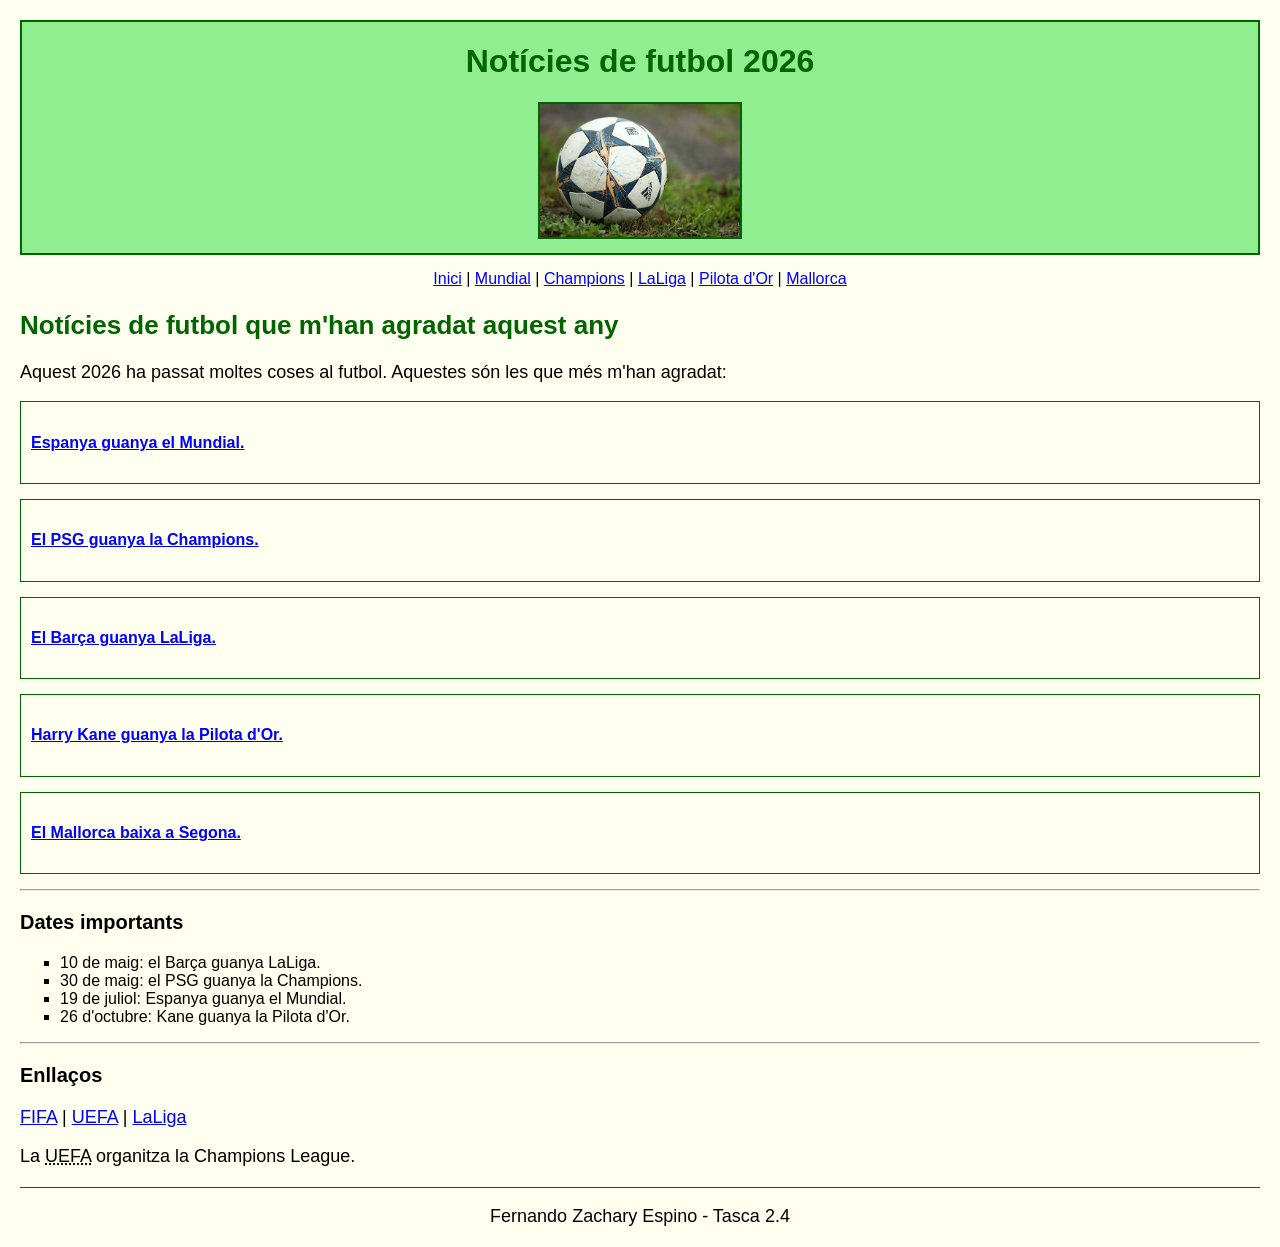
<file: noticies.html/index.html>
<!DOCTYPE html>
<html lang="ca">
<head>
  <meta charset="UTF-8">
  <title>Notícies de futbol 2026</title>
  <meta name="description" content="Notícies de futbol de l'any 2026">
  <meta name="keywords" content="futbol, notícies, 2026">
  <meta name="author" content="Fernando Zachary Espino">
  <!-- Favicon -->
  <link rel="shortcut icon" href="img/logo.png">
  <!-- Full d'estils -->
  <link rel="stylesheet" href="css/estils.css">
</head>

<body>
  <!-- Capçalera -->
  <header id="capcalera">
    <h1>Notícies de futbol 2026</h1>
    <!-- Imatge de la pàgina -->
    <img class="logo" src="img/logo.png" alt="Pilota de futbol">
  </header>

  <!-- Menú -->
  <nav id="menu">
    <a href="index.html">Inici</a> |
    <a href="mundial.html">Mundial</a> |
    <a href="champions.html">Champions</a> |
    <a href="laliga.html">LaLiga</a> |
    <a href="pilota_or.html">Pilota d'Or</a> |
    <a href="mallorca.html">Mallorca</a>
  </nav>

  <!-- Contingut -->
  <section>
    <h2>Notícies de futbol que m'han agradat aquest any</h2>
    <p>Aquest 2026 ha passat moltes coses al futbol. Aquestes són les que més m'han agradat:</p>

    <article class="noticia">
      <h4><a href="mundial.html">Espanya guanya el Mundial.</a></h4>
    </article>

    <article class="noticia">
      <h4><a href="champions.html">El PSG guanya la Champions.</a></h4>
    </article>

    <article class="noticia">
      <h4><a href="laliga.html">El Barça guanya LaLiga.</a></h4>
    </article>

    <article class="noticia">
      <h4><a href="pilota_or.html">Harry Kane guanya la Pilota d'Or.</a></h4>
    </article>

    <article class="noticia">
      <h4><a href="mallorca.html">El Mallorca baixa a Segona.</a></h4>
    </article>

    <hr>

    <!-- Llista -->
    <h3>Dates importants</h3>
    <ul>
      <li>10 de maig: el Barça guanya LaLiga.</li>
      <li>30 de maig: el PSG guanya la Champions.</li>
      <li>19 de juliol: Espanya guanya el Mundial.</li>
      <li>26 d'octubre: Kane guanya la Pilota d'Or.</li>
    </ul>

    <hr>

    <!-- Enllaços externs -->
    <h3>Enllaços</h3>
    <p>
      <a href="https://www.fifa.com/" target="_blank">FIFA</a> |
      <a href="https://www.uefa.com/" target="_blank">UEFA</a> |
      <a href="https://www.laliga.com/" target="_blank">LaLiga</a>
    </p>
    <p>La <abbr title="Union of European Football Associations">UEFA</abbr> organitza la Champions League.</p>
  </section>

  <!-- Peu de pàgina -->
  <footer id="peu">
    <p>Fernando Zachary Espino - Tasca 2.4</p>
  </footer>
</body>
</html>
</file>
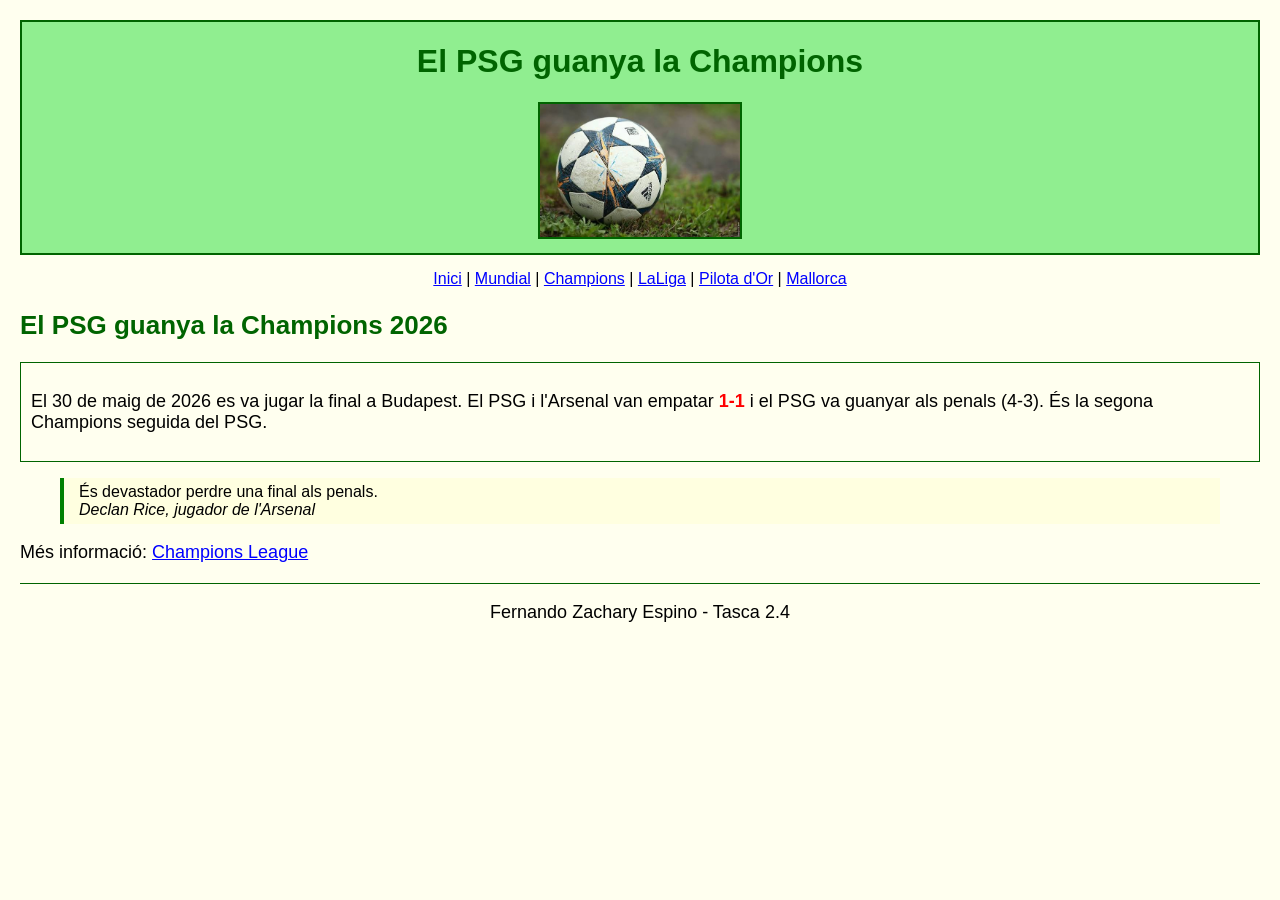
<file: noticies.html/champions.html>
<!DOCTYPE html>
<html lang="ca">
<head>
  <meta charset="UTF-8">
  <title>El PSG guanya la Champions</title>
  <meta name="description" content="Notícies de futbol de l'any 2026">
  <meta name="keywords" content="futbol, notícies, 2026">
  <meta name="author" content="Fernando Zachary Espino">
  <!-- Favicon -->
  <link rel="shortcut icon" href="img/logo.png">
  <!-- Full d'estils -->
  <link rel="stylesheet" href="css/estils.css">
</head>

<body>
  <!-- Capçalera -->
  <header id="capcalera">
    <h1>El PSG guanya la Champions</h1>
    <!-- Imatge de la pàgina -->
    <img class="logo" src="img/logo.png" alt="Pilota de futbol">
  </header>

  <!-- Menú -->
  <nav id="menu">
    <a href="index.html">Inici</a> |
    <a href="mundial.html">Mundial</a> |
    <a href="champions.html">Champions</a> |
    <a href="laliga.html">LaLiga</a> |
    <a href="pilota_or.html">Pilota d'Or</a> |
    <a href="mallorca.html">Mallorca</a>
  </nav>

  <!-- Contingut -->
  <section>
    <h2>El PSG guanya la Champions 2026</h2>
    <article class="noticia">
      <p>
        El 30 de maig de 2026 es va jugar la final a Budapest. El PSG i l'Arsenal
        van empatar <span class="destacat">1-1</span> i el PSG va guanyar als penals (4-3).
        És la segona Champions seguida del PSG.
      </p>
    </article>

    <!-- Cita -->
    <blockquote class="cita">
      És devastador perdre una final als penals.
      <br>
      <cite>Declan Rice, jugador de l'Arsenal</cite>
    </blockquote>

    <p>Més informació: <a href="https://www.uefa.com/uefachampionsleague/" target="_blank">Champions League</a></p>
  </section>

  <!-- Peu de pàgina -->
  <footer id="peu">
    <p>Fernando Zachary Espino - Tasca 2.4</p>
  </footer>
</body>
</html>
</file>
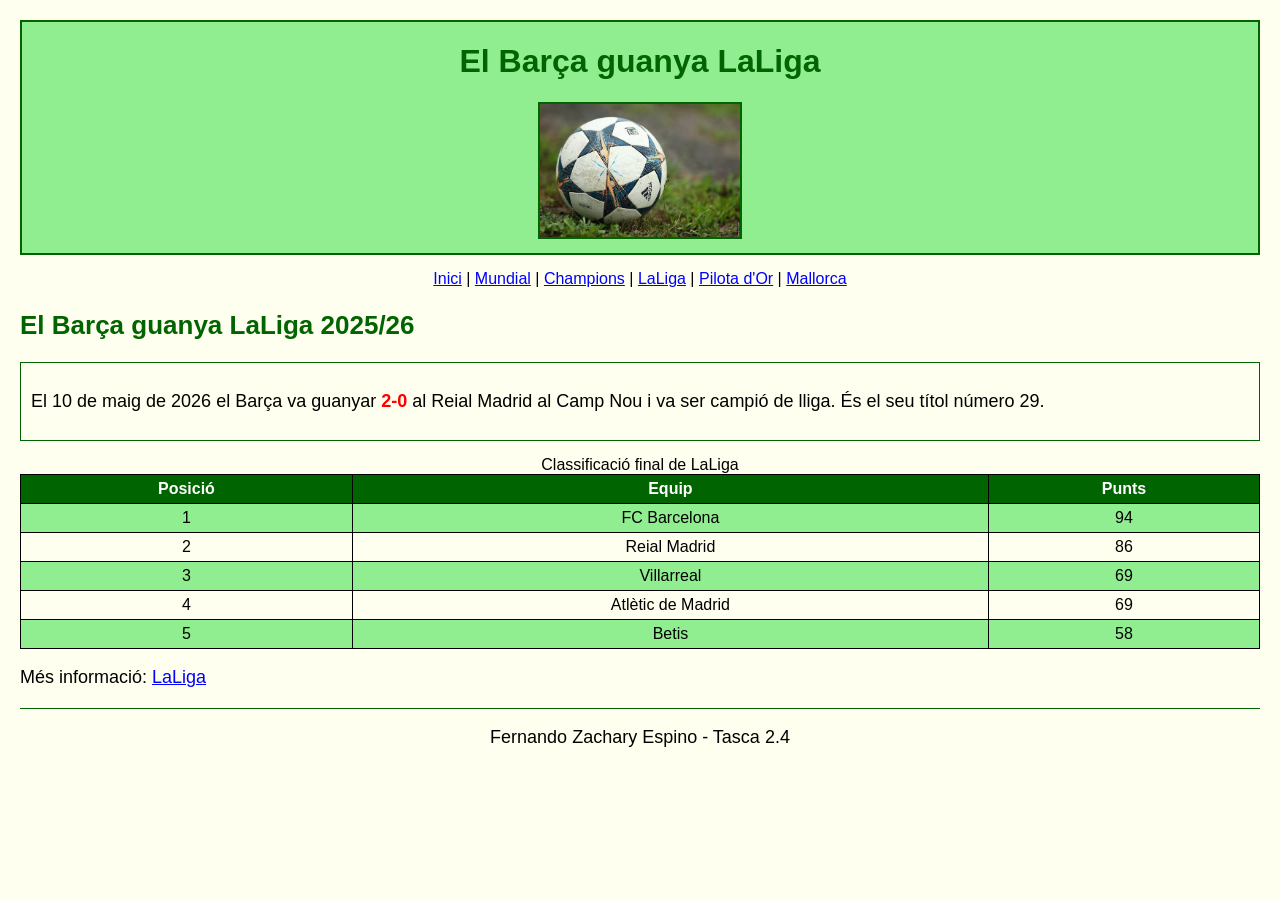
<file: noticies.html/laliga.html>
<!DOCTYPE html>
<html lang="ca">
<head>
  <meta charset="UTF-8">
  <title>El Barça guanya LaLiga</title>
  <meta name="description" content="Notícies de futbol de l'any 2026">
  <meta name="keywords" content="futbol, notícies, 2026">
  <meta name="author" content="Fernando Zachary Espino">
  <!-- Favicon -->
  <link rel="shortcut icon" href="img/logo.png">
  <!-- Full d'estils -->
  <link rel="stylesheet" href="css/estils.css">
</head>

<body>
  <!-- Capçalera -->
  <header id="capcalera">
    <h1>El Barça guanya LaLiga</h1>
    <!-- Imatge de la pàgina -->
    <img class="logo" src="img/logo.png" alt="Pilota de futbol">
  </header>

  <!-- Menú -->
  <nav id="menu">
    <a href="index.html">Inici</a> |
    <a href="mundial.html">Mundial</a> |
    <a href="champions.html">Champions</a> |
    <a href="laliga.html">LaLiga</a> |
    <a href="pilota_or.html">Pilota d'Or</a> |
    <a href="mallorca.html">Mallorca</a>
  </nav>

  <!-- Contingut -->
  <section>
    <h2>El Barça guanya LaLiga 2025/26</h2>
    <article class="noticia">
      <p>
        El 10 de maig de 2026 el Barça va guanyar <span class="destacat">2-0</span>
        al Reial Madrid al Camp Nou i va ser campió de lliga. És el seu títol número 29.
      </p>
    </article>

    <!-- Taula -->
    <table id="taula">
      <caption>Classificació final de LaLiga</caption>
      <tr>
        <th>Posició</th>
        <th>Equip</th>
        <th>Punts</th>
      </tr>
      <tr>
        <td>1</td>
        <td>FC Barcelona</td>
        <td>94</td>
      </tr>
      <tr>
        <td>2</td>
        <td>Reial Madrid</td>
        <td>86</td>
      </tr>
      <tr>
        <td>3</td>
        <td>Villarreal</td>
        <td>69</td>
      </tr>
      <tr>
        <td>4</td>
        <td>Atlètic de Madrid</td>
        <td>69</td>
      </tr>
      <tr>
        <td>5</td>
        <td>Betis</td>
        <td>58</td>
      </tr>
    </table>

    <p>Més informació: <a href="https://www.laliga.com/" target="_blank">LaLiga</a></p>
  </section>

  <!-- Peu de pàgina -->
  <footer id="peu">
    <p>Fernando Zachary Espino - Tasca 2.4</p>
  </footer>
</body>
</html>
</file>
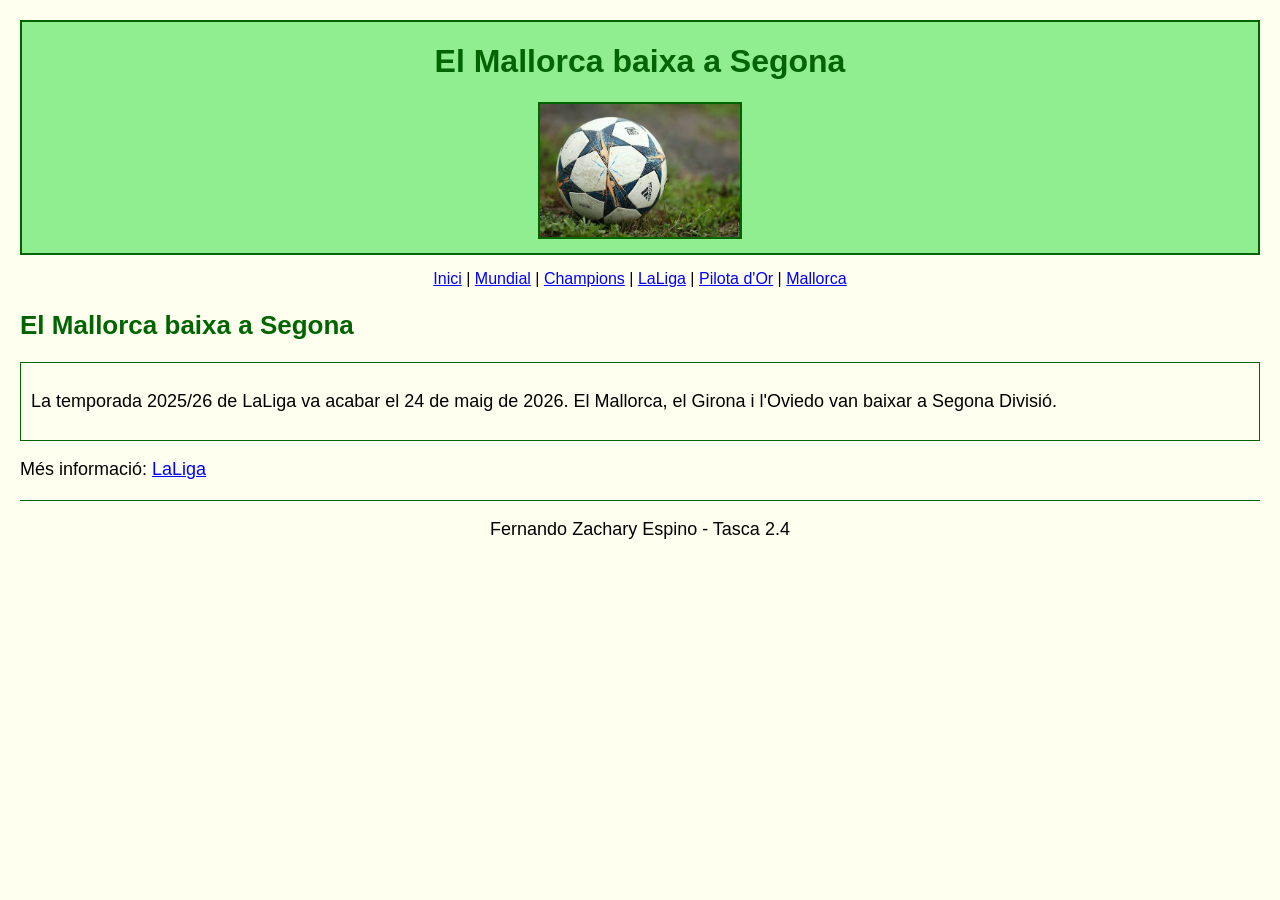
<file: noticies.html/mallorca.html>
<!DOCTYPE html>
<html lang="ca">
<head>
  <meta charset="UTF-8">
  <title>El Mallorca baixa a Segona</title>
  <meta name="description" content="Notícies de futbol de l'any 2026">
  <meta name="keywords" content="futbol, notícies, 2026">
  <meta name="author" content="Fernando Zachary Espino">
  <!-- Favicon -->
  <link rel="shortcut icon" href="img/logo.png">
  <!-- Full d'estils -->
  <link rel="stylesheet" href="css/estils.css">
</head>

<body>
  <!-- Capçalera -->
  <header id="capcalera">
    <h1>El Mallorca baixa a Segona</h1>
    <!-- Imatge de la pàgina -->
    <img class="logo" src="img/logo.png" alt="Pilota de futbol">
  </header>

  <!-- Menú -->
  <nav id="menu">
    <a href="index.html">Inici</a> |
    <a href="mundial.html">Mundial</a> |
    <a href="champions.html">Champions</a> |
    <a href="laliga.html">LaLiga</a> |
    <a href="pilota_or.html">Pilota d'Or</a> |
    <a href="mallorca.html">Mallorca</a>
  </nav>

  <!-- Contingut -->
  <section>
    <h2>El Mallorca baixa a Segona</h2>
    <article class="noticia">
      <p>
        La temporada 2025/26 de LaLiga va acabar el 24 de maig de 2026.
        El Mallorca, el Girona i l'Oviedo van baixar a Segona Divisió.
      </p>
    </article>

    <p>Més informació: <a href="https://www.laliga.com/" target="_blank">LaLiga</a></p>
  </section>

  <!-- Peu de pàgina -->
  <footer id="peu">
    <p>Fernando Zachary Espino - Tasca 2.4</p>
  </footer>
</body>
</html>
</file>
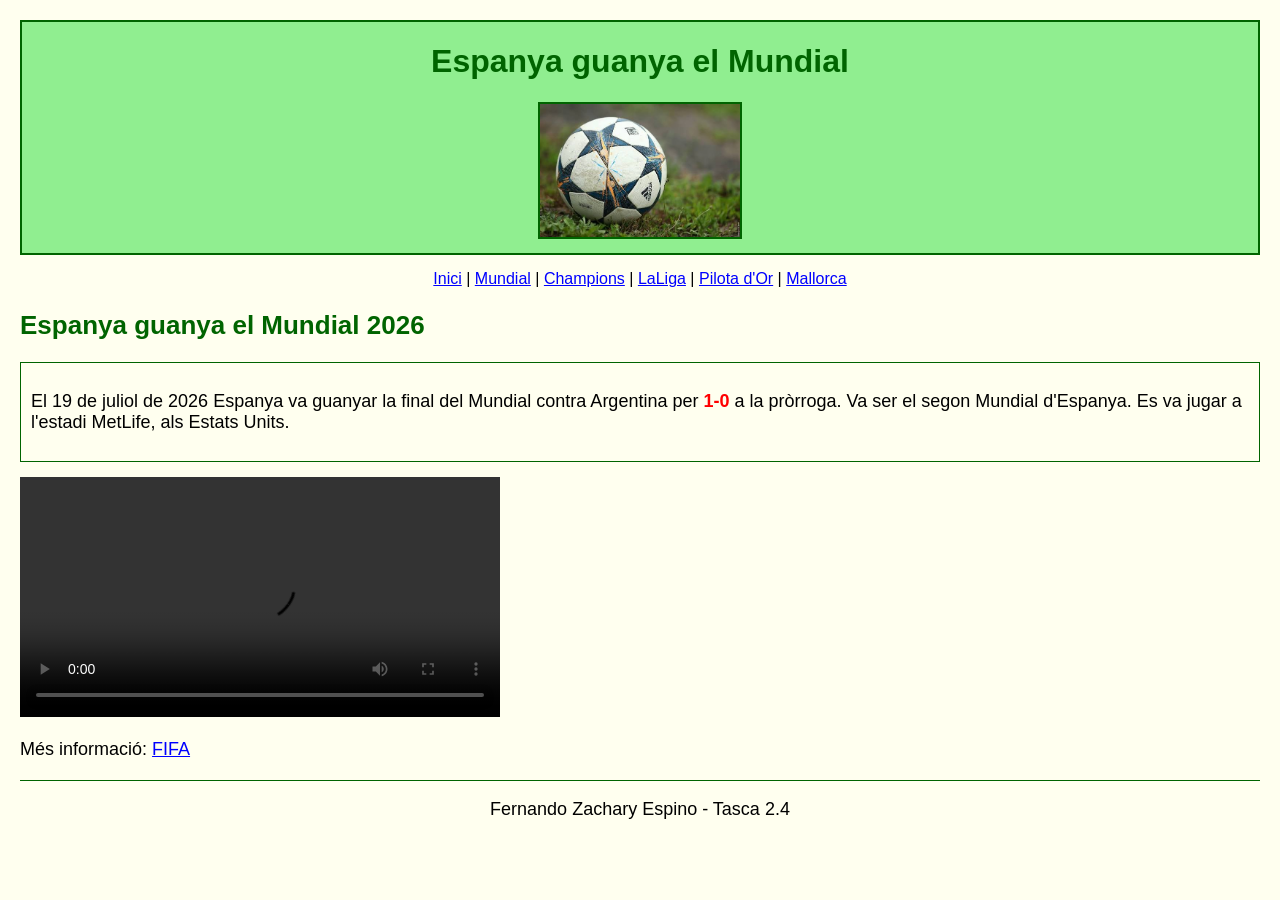
<file: noticies.html/mundial.html>
<!DOCTYPE html>
<html lang="ca">
<head>
  <meta charset="UTF-8">
  <title>Espanya guanya el Mundial</title>
  <meta name="description" content="Notícies de futbol de l'any 2026">
  <meta name="keywords" content="futbol, notícies, 2026">
  <meta name="author" content="Fernando Zachary Espino">
  <!-- Favicon -->
  <link rel="shortcut icon" href="img/logo.png">
  <!-- Full d'estils -->
  <link rel="stylesheet" href="css/estils.css">
</head>

<body>
  <!-- Capçalera -->
  <header id="capcalera">
    <h1>Espanya guanya el Mundial</h1>
    <!-- Imatge de la pàgina -->
    <img class="logo" src="img/logo.png" alt="Pilota de futbol">
  </header>

  <!-- Menú -->
  <nav id="menu">
    <a href="index.html">Inici</a> |
    <a href="mundial.html">Mundial</a> |
    <a href="champions.html">Champions</a> |
    <a href="laliga.html">LaLiga</a> |
    <a href="pilota_or.html">Pilota d'Or</a> |
    <a href="mallorca.html">Mallorca</a>
  </nav>

  <!-- Contingut -->
  <section>
    <h2>Espanya guanya el Mundial 2026</h2>
    <article class="noticia">
      <p>
        El 19 de juliol de 2026 Espanya va guanyar la final del Mundial contra Argentina
        per <span class="destacat">1-0</span> a la pròrroga. Va ser el segon Mundial d'Espanya.
        Es va jugar a l'estadi MetLife, als Estats Units.
      </p>
    </article>

    <!-- Vídeo -->
    <video class="video" controls>
      <source src="videos/mundial.mp4" type="video/mp4">
      El navegador no pot reproduir el vídeo.
    </video>

    <p>Més informació: <a href="https://www.fifa.com/" target="_blank">FIFA</a></p>
  </section>

  <!-- Peu de pàgina -->
  <footer id="peu">
    <p>Fernando Zachary Espino - Tasca 2.4</p>
  </footer>
</body>
</html>
</file>
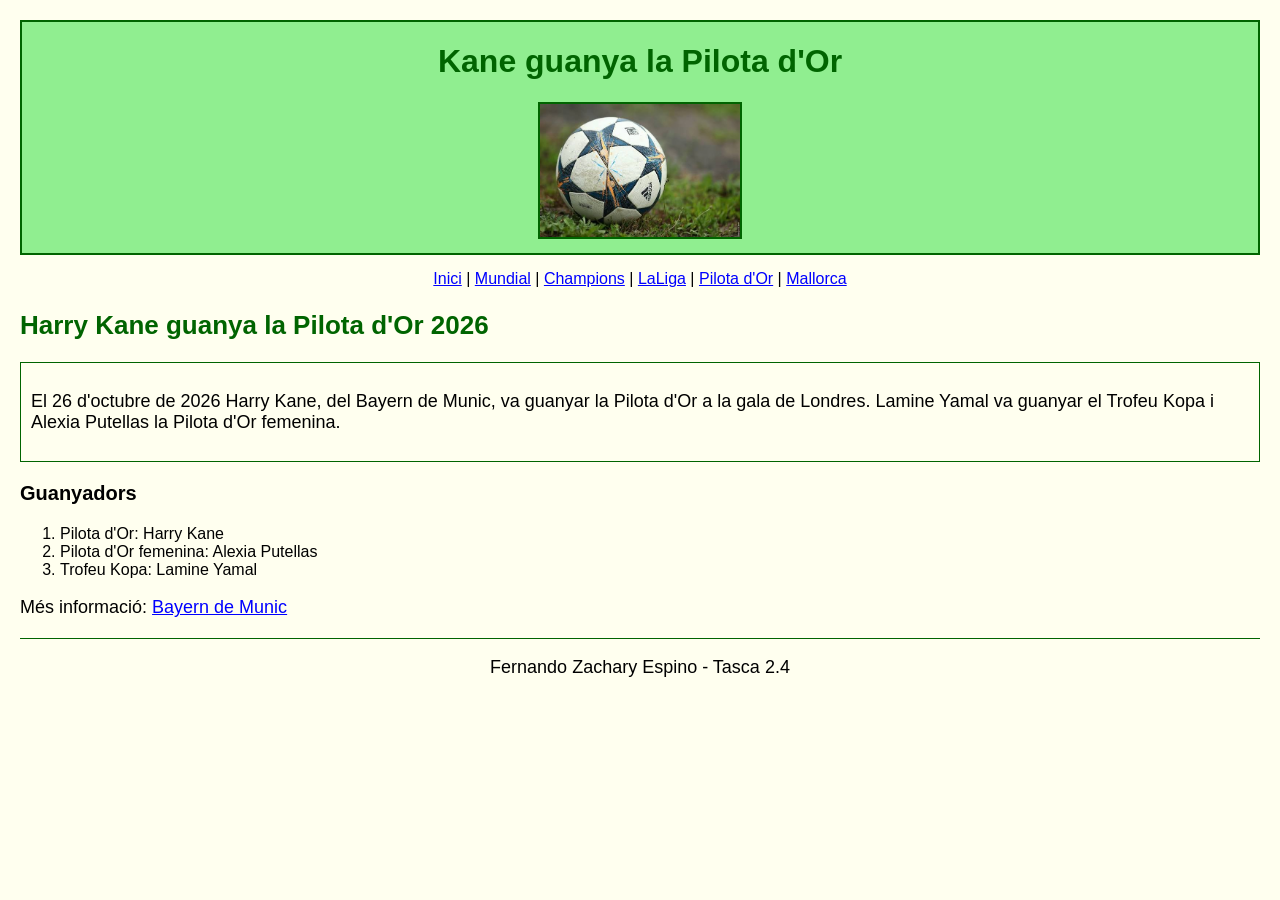
<file: noticies.html/pilota_or.html>
<!DOCTYPE html>
<html lang="ca">
<head>
  <meta charset="UTF-8">
  <title>Kane guanya la Pilota d'Or</title>
  <meta name="description" content="Notícies de futbol de l'any 2026">
  <meta name="keywords" content="futbol, notícies, 2026">
  <meta name="author" content="Fernando Zachary Espino">
  <!-- Favicon -->
  <link rel="shortcut icon" href="img/logo.png">
  <!-- Full d'estils -->
  <link rel="stylesheet" href="css/estils.css">
</head>

<body>
  <!-- Capçalera -->
  <header id="capcalera">
    <h1>Kane guanya la Pilota d'Or</h1>
    <!-- Imatge de la pàgina -->
    <img class="logo" src="img/logo.png" alt="Pilota de futbol">
  </header>

  <!-- Menú -->
  <nav id="menu">
    <a href="index.html">Inici</a> |
    <a href="mundial.html">Mundial</a> |
    <a href="champions.html">Champions</a> |
    <a href="laliga.html">LaLiga</a> |
    <a href="pilota_or.html">Pilota d'Or</a> |
    <a href="mallorca.html">Mallorca</a>
  </nav>

  <!-- Contingut -->
  <section>
    <h2>Harry Kane guanya la Pilota d'Or 2026</h2>
    <article class="noticia">
      <p>
        El 26 d'octubre de 2026 Harry Kane, del Bayern de Munic, va guanyar la Pilota d'Or
        a la gala de Londres. Lamine Yamal va guanyar el Trofeu Kopa i Alexia Putellas
        la Pilota d'Or femenina.
      </p>
    </article>

    <h3>Guanyadors</h3>
    <ol>
      <li>Pilota d'Or: Harry Kane</li>
      <li>Pilota d'Or femenina: Alexia Putellas</li>
      <li>Trofeu Kopa: Lamine Yamal</li>
    </ol>

    <p>Més informació: <a href="https://fcbayern.com/en" target="_blank">Bayern de Munic</a></p>
  </section>

  <!-- Peu de pàgina -->
  <footer id="peu">
    <p>Fernando Zachary Espino - Tasca 2.4</p>
  </footer>
</body>
</html>
</file>
<file: noticies.html/css/estils.css>
/* Estils de tota la web */

/* Color de fons */
body {
  background-color: #FFFFEF;
  font-family: Arial, sans-serif;
  margin: 20px;
}

/* Capçalera */
#capcalera {
  background-color: lightgreen;
  border: 2px solid darkgreen;
  text-align: center;
}

h1 {
  color: darkgreen;
  font-size: 32px;
}

h2 {
  color: darkgreen;
  font-size: 26px;
}

h3 {
  font-size: 20px;
}

p {
  font-size: 18px;
}

/* Imatge de la capçalera */
.logo {
  width: 200px;
  border: 2px solid darkgreen;
  margin-bottom: 10px;
}

/* Menú */
#menu {
  text-align: center;
  margin: 15px;
}

/* Cada notícia */
.noticia {
  border: 1px solid darkgreen;
  padding: 10px;
  margin-bottom: 15px;
}

/* Text en negreta i vermell */
.destacat {
  color: red;
  font-weight: bold;
}

/* Enllaços */
a:link {
  color: blue;
}

a:visited {
  color: purple;
}

/* Llista */
ul {
  list-style-type: square;
}

/* Taula */
#taula {
  border-collapse: collapse;
  width: 100%;
}

#taula th, #taula td {
  border: 1px solid black;
  padding: 5px;
  text-align: center;
}

#taula th {
  background-color: darkgreen;
  color: white;
}

#taula tr:nth-child(even) {
  background-color: lightgreen;
}

/* Cita */
.cita {
  background-color: lightyellow;
  border-left: 4px solid green;
  padding: 5px 15px;
}

/* Vídeo */
.video {
  width: 480px;
}

/* Peu de pàgina */
#peu {
  text-align: center;
  font-size: 14px;
  border-top: 1px solid darkgreen;
  margin-top: 20px;
}
</file>
